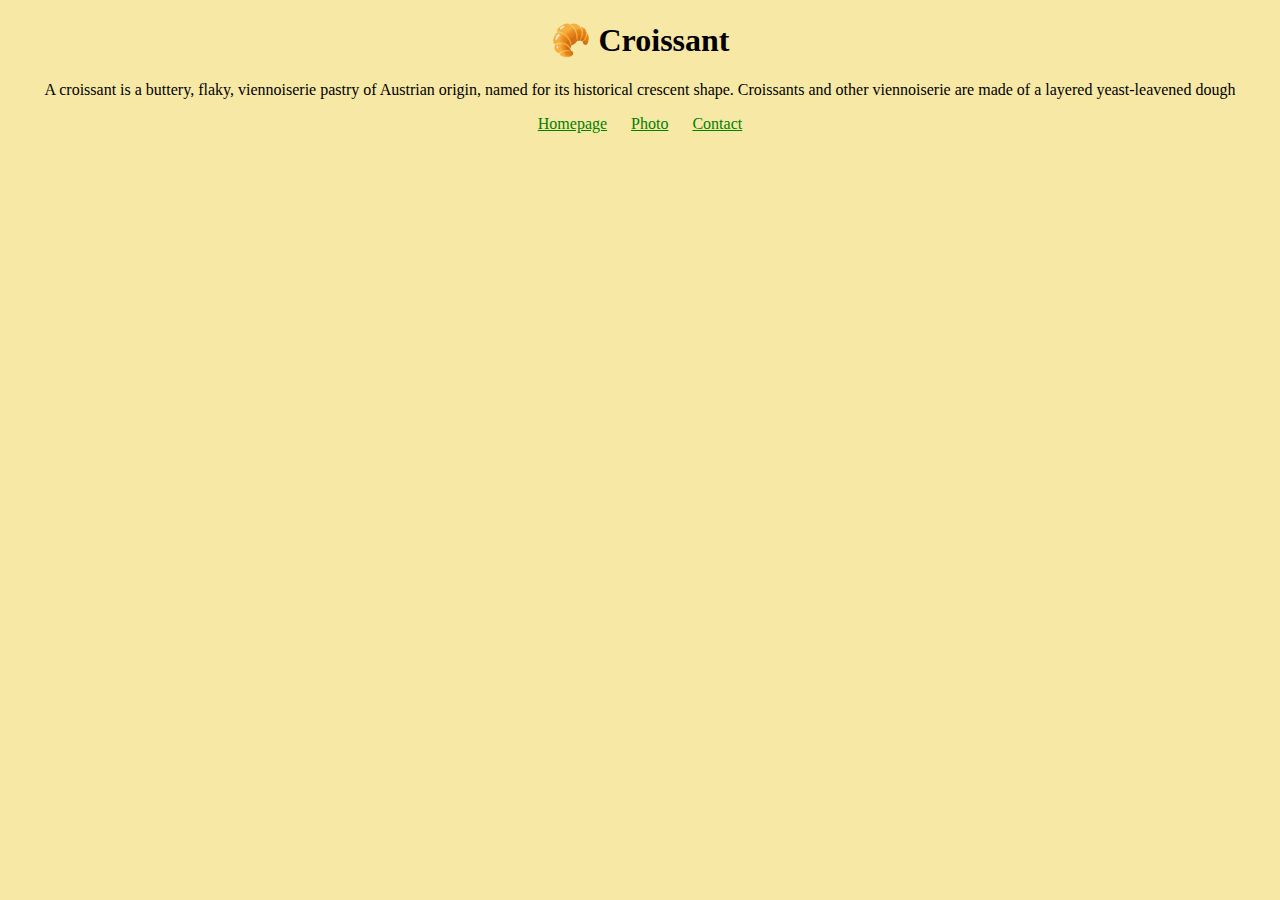
<file: index.html>
<!DOCTYPE html>
<html lang="en">
  <head>
    <meta charset="UTF-8" />
    <meta http-equiv="X-UA-Compatible" content="IE=edge" />
    <meta name="viewport" content="width=device-width, initial-scale=1.0" />
    <link rel="stylesheet" href="css/styles.css" />
    <title>The best croissant in New York - Croissant.com</title>
  </head>
  <body>
    <h1>🥐 Croissant</h1>
    <p>
      A croissant is a buttery, flaky, viennoiserie pastry of Austrian origin,
      named for its historical crescent shape. Croissants and other viennoiserie
      are made of a layered yeast-leavened dough
    </p>
    <footer>
      <a href="#" title="Home"> Homepage</a>
      <a href="photo.html" title="Croissant photo"> Photo</a>
      <a href="contact.html" title="Contact Croissant.com"> Contact</a>
    </footer>
  </body>
</html>
</file>
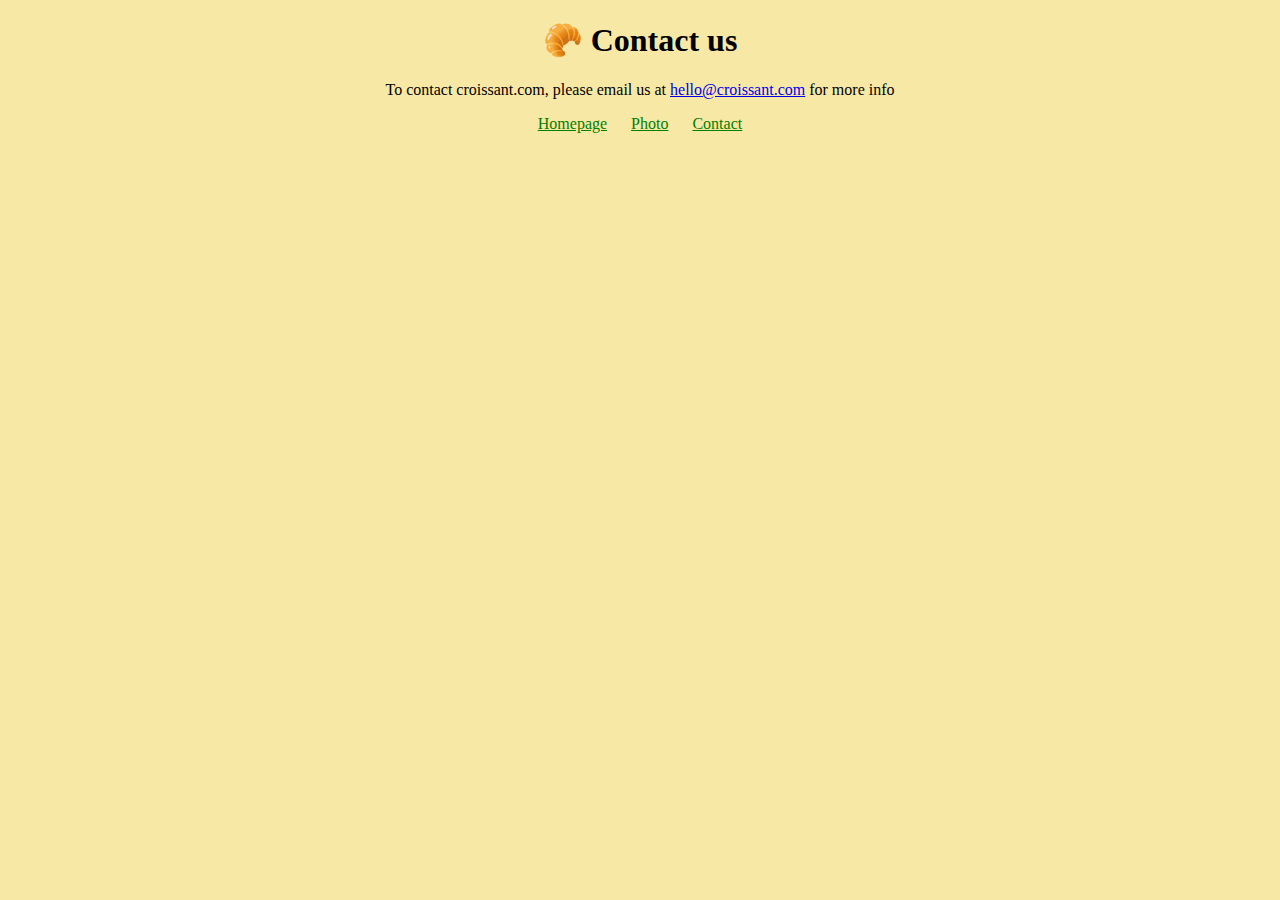
<file: contact.html>
<!DOCTYPE html>
<html lang="en">
  <head>
    <meta charset="UTF-8" />
    <meta http-equiv="X-UA-Compatible" content="IE=edge" />
    <meta name="viewport" content="width=device-width, initial-scale=1.0" />
    <link rel="stylesheet" href="css/styles.css" />
    <title>Contact us - Croissant.com</title>
  </head>
  <body>
    <h1>🥐 Contact us</h1>
    <p>
      To contact croissant.com, please email us at
      <a href="mailto:hello@croissant.com" title="contact us by email"
        >hello@croissant.com</a
      >
      for more info
    </p>
    <footer>
      <a href="index.html" title="Home"> Homepage</a>
      <a href="photo.html" title="Croissant photo"> Photo</a>
      <a href="contact.html" title="Contact Croissant.com"> Contact</a>
    </footer>
  </body>
</html>
</file>
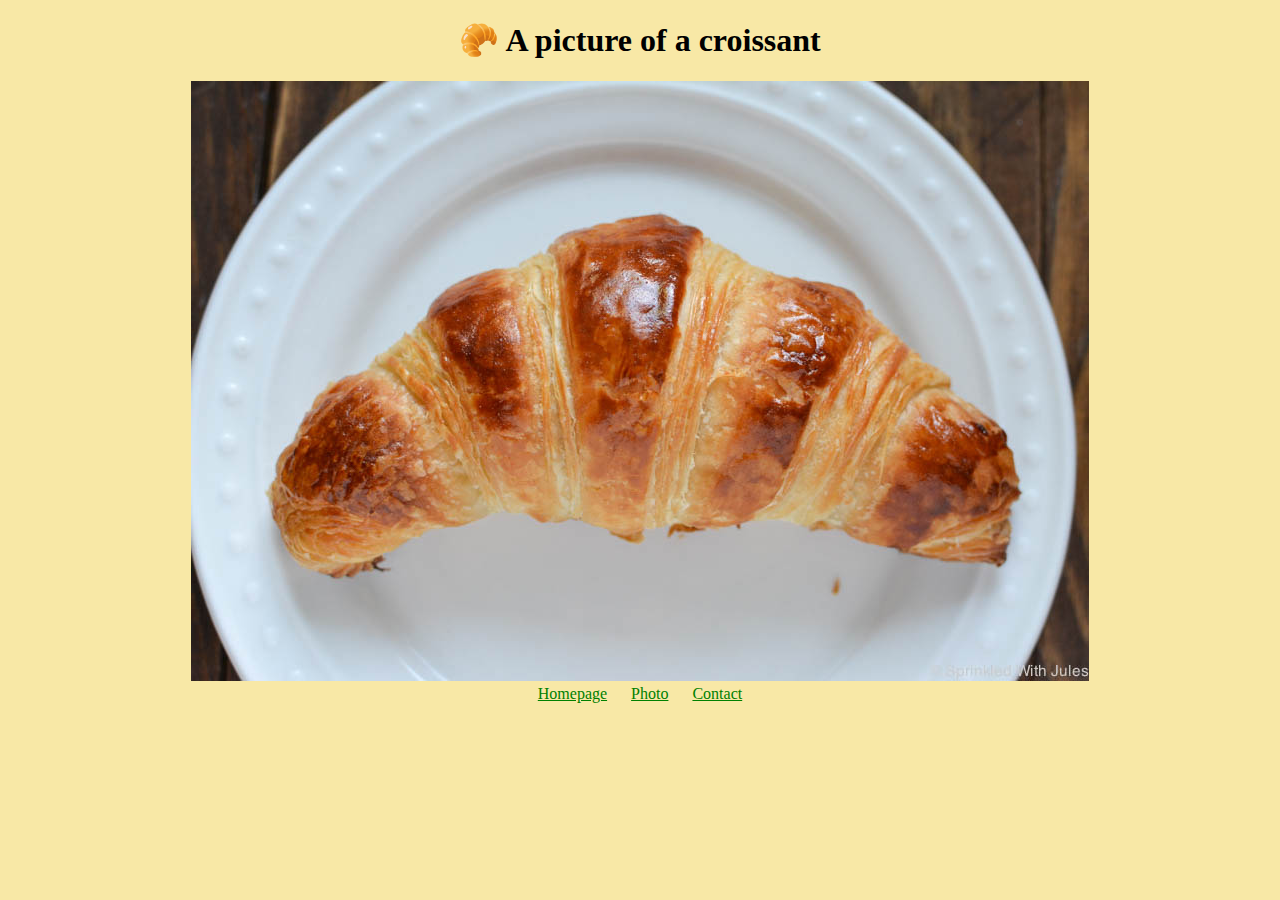
<file: photo.html>
<!DOCTYPE html>
<html lang="en">
  <head>
    <meta charset="UTF-8" />
    <meta http-equiv="X-UA-Compatible" content="IE=edge" />
    <meta name="viewport" content="width=device-width, initial-scale=1.0" />
    <link rel="stylesheet" href="css/styles.css" />
    <title>An example of the perfect Croissant - Croissant.com</title>
  </head>
  <body>
    <h1>🥐 A picture of a croissant</h1>
    <img
      src="src/croissant.jpg"
      alt="Homemade croissant"
      class="croissant-photo" />
    <footer>
      <a href="index.html" title="Home"> Homepage</a>
      <a href="photo.html" title="Croissant photo"> Photo</a>
      <a href="contact.html" title="Contact Croissant.com"> Contact</a>
    </footer>
  </body>
</html>
</file>
<file: css/styles.css>
body {
  display: block;
  margin: 8px;
  background: #f8e8a6;
  text-align: center;
}
footer {
  text-align: center;
  display: block;
}

footer a {
  margin: 0 10px;
  color: green;
  cursor: pointer;
  text-decoration: underline;
}
</file>
